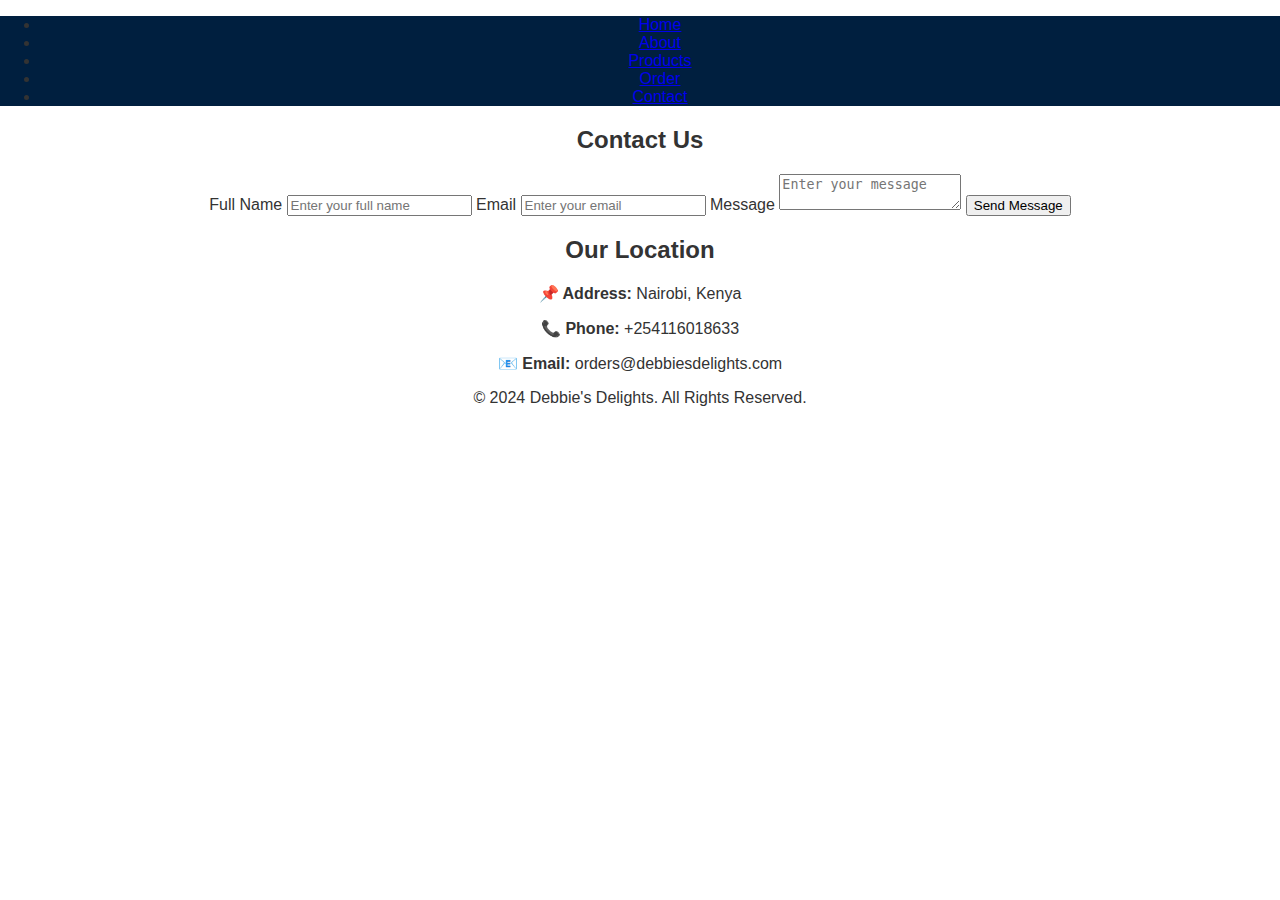
<file: contact.html>
<!DOCTYPE html>
<html lang="en">
<head>
    <meta charset="UTF-8">
    <meta name="viewport" content="width=device-width, initial-scale=1.0">
    <title>Contact - Debbie's Delights</title>
    <link rel="stylesheet" href="index.css">
    <script src="index.js"></script>

</head>
<body>
    <nav class="navbar">
        <ul>
            <li><a href="index.html">Home</a></li>
            <li><a href="index.html#about">About</a></li>
            <li><a href="products.html">Products</a></li>
            <li><a href="order.html">Order</a></li>
            <li><a href="contact.html">Contact</a></li>
        </ul>
    </nav>

    <section class="contact-container">
        <!-- Left Side: Contact Form -->
        <div class="contact-form">
            <h2>Contact Us</h2>
            <form>
                <label for="name">Full Name</label>
                <input type="text" id="name" placeholder="Enter your full name" required>
    
                <label for="email">Email</label>
                <input type="email" id="email" placeholder="Enter your email" required>
    
                <label for="message">Message</label>
                <textarea id="message" placeholder="Enter your message" required></textarea>
    
                <button type="submit">Send Message</button>
            </form>
        </div>
    
        <!-- Right Side: Location -->
        <div class="contact-location">
            <h2>Our Location</h2>
            <p><strong>📌 Address:</strong> Nairobi, Kenya</p>
            <p><strong>📞 Phone:</strong> +254116018633</p>
            <p><strong>📧 Email:</strong> orders@debbiesdelights.com</p>            
        </div>
    </section>
    

    <footer>
        <p>© 2024 Debbie's Delights. All Rights Reserved.</p>
    </footer>
</body>
</html>
</file>
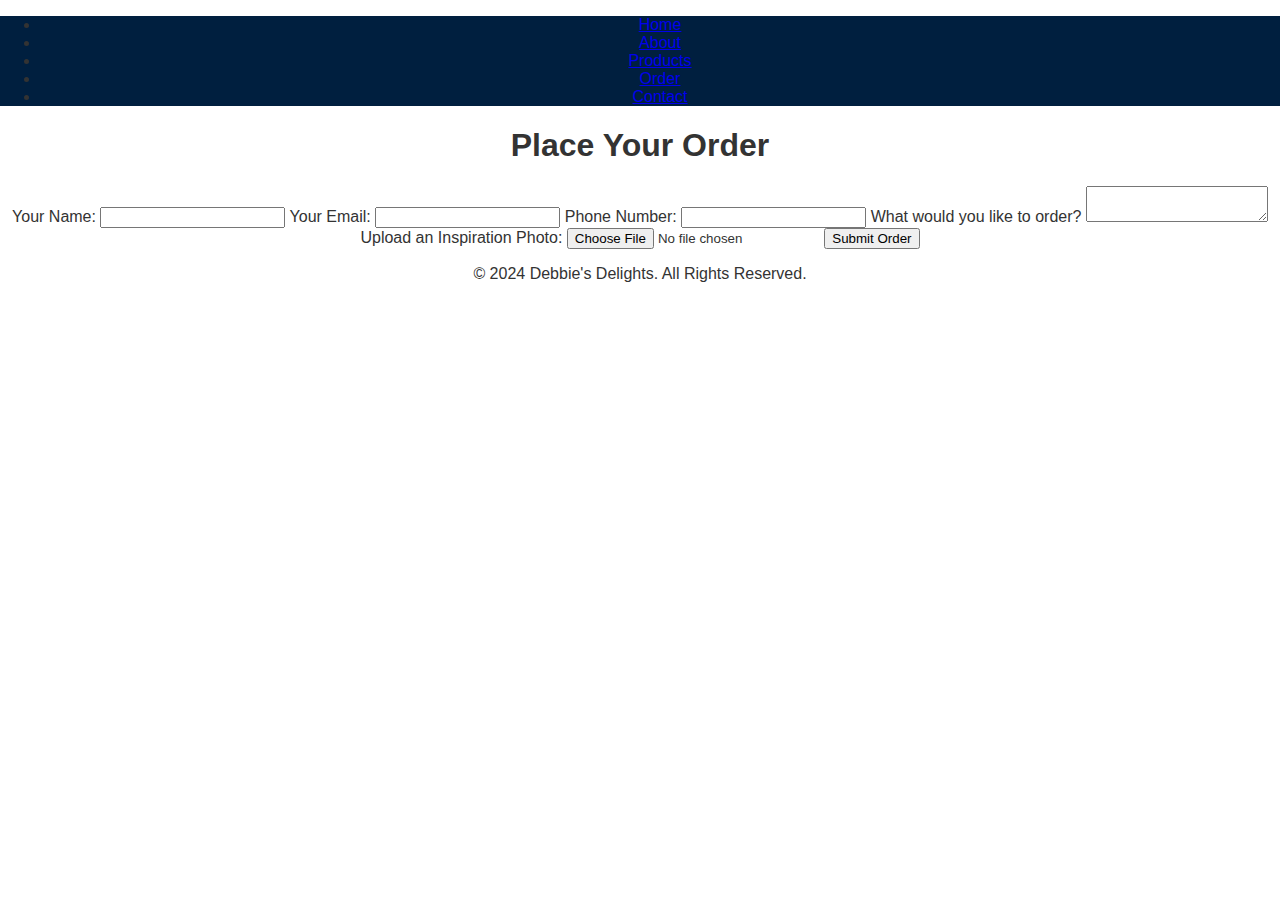
<file: order.html>
<!DOCTYPE html>
<html lang="en">
<head>
    <meta charset="UTF-8">
    <meta name="viewport" content="width=device-width, initial-scale=1.0">
    <title>Order - Debbie's Delights</title>
    <link rel="stylesheet" href="index.css">
    <script src="index.js"></script>
</head>
<body>
    <nav class="navbar">
        <ul>
            <li><a href="index.html">Home</a></li>
            <li><a href="index.html#about">About</a></li>
            <li><a href="products.html">Products</a></li>
            <li><a href="order.html">Order</a></li>
            <li><a href="contact.html">Contact</a></li>
        </ul>
    </nav>

    <section class="order">
        <h1 class="">Place Your Order</h1>
        <form>
            <label for="name">Your Name:</label>
            <input type="text" id="name" name="name" required>

            <label for="email">Your Email:</label>
            <input type="email" id="email" name="email" required>

            <label for="phone">Phone Number:</label>
            <input type="tel" id="phone" name="phone" required>

            <label for="product">What would you like to order?</label>
            <textarea id="product" name="product" required></textarea>

            <label for="inspo">Upload an Inspiration Photo:</label>
            <input type="file" id="inspo" name="inspo" accept="image/*">

            <button type="submit">Submit Order</button>
        </form>
    </section>

    <footer>
        <p>© 2024 Debbie's Delights. All Rights Reserved.</p>
    </footer>
</body>
</html>
</file>
<file: index.css>
html {
    scroll-behavior: smooth;
}

body {
    font-family: Arial, sans-serif;
    margin: 0;
    padding: 0;
    background-color: #ffffff; 
    color: #333; 
    text-align: center;
}

/* Navbar */
.navbar-brand{
    color: white !important;
    font-weight: bold;
}
.navbar {
    background-color: #001f3f !important;
}

.navbar .nav-link {
    color: white !important;
    transition: color 0.3s ease-in-out;
}

.navbar .nav-link.active, 
.navbar .nav-link:hover {
    color: #fb857f !important;
    font-weight: bold;
}


/* Hero Section */
.hero {
    height: 80vh;
    background: url('images/hero.jpg') no-repeat center center/cover;
    position: relative;
    display: flex;
    flex-direction: column;
    justify-content: center;
    align-items: center;
    text-align: center;
    color: white;
    padding: 20px;
}

.hero::before {
    content: "";
    position: absolute;
    top: 0;
    left: 0;
    width: 100%;
    height: 100%;
    background: rgba(0, 0, 0, 0.5); 
    z-index: 1;
}

.hero h1,
.hero p {
    position: relative;
    z-index: 2;
}

.hero h1 {
    font-size: 3rem;
    font-weight: bold;
}

.hero p {
    font-size: 1.5rem;
    max-width: 600px;
    background: rgba(0, 0, 0, 0.3); 
    padding: 10px 20px;
    border-radius: 5px;
}

/* About Section */
.about {
    padding: 80px 20px; 
    text-align: center;
    background: #f9f9f9;
    color: #001f3f; 
}
.about h2 {
    font-size: 2.5rem;
    margin-bottom: 20px;
    font-weight: bold;
}
.about p {
    font-size: 1.2rem;
    max-width: 800px;
    margin: auto;
    line-height: 1.6;
}

/* Contact Section */
#sendmessage {
    background-color: #fb857f !important;
    border: none;
    color: white; /* Ensures the text is visible */
}
#sendmessage:hover {
    background-color: #e06b6b !important; /* Slightly darker pink on hover */
}

/* Footer */
.footer {
    background-color: #001f3f !important;
    color: white;
    text-align: center;
    padding: 15px 0;
    width: 100%;
}

/*Login section*/
.login-card{
    width: 500px;
}
</file>
